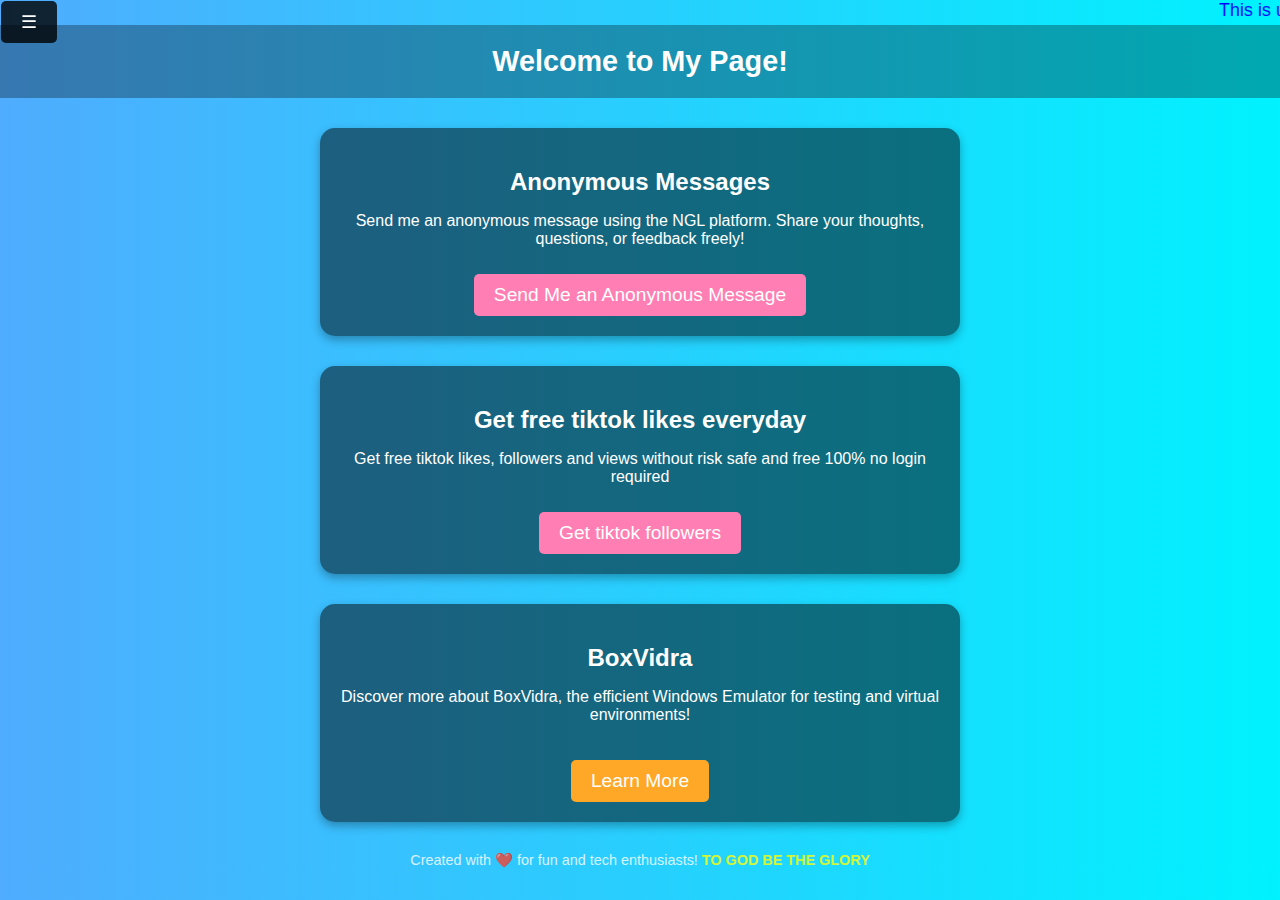
<file: index.html>
<!DOCTYPE html>
<html lang="en">
<head>
  <meta charset="UTF-8">
  <meta name="viewport" content="width=device-width, initial-scale=1.0">
  <title>Sliding Bar Example</title>
  <style>
    /* Global Styles */
    body {
      margin: 0;
      font-family: Arial, sans-serif;
      background: linear-gradient(to right, #4facfe, #00f2fe);
      color: #fff;
    }

    /* Sliding Bar Styles */
    .sliding-bar {
      height: 100%;
      width: 250px;
      position: fixed;
      top: 0;
      left: -250px;
      background-color: rgba(0, 0, 0, 0.8);
      overflow-x: hidden;
      transition: 0.3s;
      padding-top: 20px;
      z-index: 1000;
    }

    .sliding-bar ul {
      list-style-type: none;
      padding: 0;
    }

    .sliding-bar ul li {
      padding: 10px 20px;
    }

    .sliding-bar ul li a {
      color: #fff;
      text-decoration: none;
      font-size: 18px;
      display: block;
    }

    .sliding-bar ul li a:hover {
      background: rgba(255, 255, 255, 0.2);
    }

    .close-bar {
      position: absolute;
      top: 10px;
      right: 20px;
      font-size: 24px;
      color: #fff;
      background: none;
      border: none;
      cursor: pointer;
    }

    .open-bar {
      font-size: 18px;
      cursor: pointer;
      background-color: rgba(0, 0, 0, 0.8);
      color: white;
      border: none;
      padding: 10px 20px;
      border-radius: 5px;
      position: fixed;
      top: 1px;
      left: 1px;
      z-index: 1100;
    }

    .open-bar:hover {
      background-color: rgba(0, 0, 0, 0.6);
    }
  </style>
</head>
<body>
  <div class="sliding-bar" id="slidingBar">
    <button class="close-bar" onclick="toggleSlidingBar()">×</button>
    <ul>
      <li><a href="index.html">Home</a></li>
      <li><a href="egg.html">Easter</a></li>
      <li><a href="#">tricks & tips</a></li>
      <li><a href="about.html">About</a></li>
    </ul>
  </div>

  <button class="open-bar" onclick="toggleSlidingBar()">☰</button>

  <script>
    function toggleSlidingBar() {
      const bar = document.getElementById('slidingBar');
      if (bar.style.left === '0px') {
        bar.style.left = '-250px'; // Hide
      } else {
        bar.style.left = '0px'; // Show
      }
    }
  </script>

</body>
</html>

<!DOCTYPE html>
<html lang="en">
<head>
  <meta charset="UTF-8">
  <meta name="viewport" content="width=device-width, initial-scale=1.0">
  <title>Welcome to My Page</title>
  <style>
    /* Global Styles */
    body {
      margin: 0;
      font-family: Arial, sans-serif;
      background: linear-gradient(to right, #4facfe, #00f2fe);
      color: #fff;
      text-align: center;
    }

    header {
      padding: 20px;
      background: rgba(0, 0, 0, 0.3);
      font-size: 1.8em;
      font-weight: bold;
    }

    .container {
      margin: 30px auto;
      padding: 20px;
      width: 90%;
      max-width: 600px;
      background: rgba(0, 0, 0, 0.5);
      border-radius: 15px;
      box-shadow: 0px 4px 10px rgba(0, 0, 0, 0.3);
    }

    .section-title {
      font-size: 1.5em;
      margin-bottom: 10px;
    }

    a {
      display: inline-block;
      margin-top: 10px;
      padding: 10px 20px;
      font-size: 1.2em;
      color: #fff;
      text-decoration: none;
      background: #ff7eb3;
      border-radius: 5px;
      transition: background 0.3s ease-in-out;
    }

    a:hover {
      background: #e65195;
    }

    .info-button {
      display: inline-block;
      margin-top: 20px;
      padding: 10px 20px;
      font-size: 1.2em;
      color: #fff;
      text-decoration: none;
      background: #ffa726;
      border-radius: 5px;
      cursor: pointer;
      transition: background 0.3s ease-in-out;
    }

    .info-button:hover {
      background: #fb8c00;
    }

    .details {
      margin-top: 20px;
      font-size: 1em;
      display: none;
      animation: fadeIn 0.5s ease-in-out;
    }

    @keyframes fadeIn {
      from {
        opacity: 0;
      }
      to {
        opacity: 1;
      }
    }

    footer {
      margin-top: 30px;
      font-size: 0.9em;
      opacity: 0.8;
    }
  </style>
</head>
<body>
	
	<marquee behavior="scroll" direction="left" scrollamount="8" style="color: blue; font-size: 18px;">
        This is under developing. Stay tuned for updates!
    </marquee>
  <header>
    Welcome to My Page!
  </header>

  <!-- NGL Section -->
  <div class="container">
    <h2 class="section-title">Anonymous Messages</h2>
    <p>Send me an anonymous message using the NGL platform. Share your thoughts, questions, or feedback freely!</p>
    <a href="https://ngl.link/jeremy68810" target="_blank">Send Me an Anonymous Message</a>
  </div>
  
    <!-- free tiktokSection -->
  <div class="container">
    <h2 class="section-title">Get free tiktok likes everyday</h2>
    <p>Get free tiktok likes, followers and views without risk safe and free 100% no login required</p>
    <a href="https://topliker.net/" target="_blank">Get tiktok followers</a>
  </div>

  <!-- BoxVidra Section -->
  <div class="container">
    <h2 class="section-title">BoxVidra</h2>
    <p>Discover more about BoxVidra, the efficient Windows Emulator for testing and virtual environments!</p>
    <div class="info-button" onclick="toggleDetails()">Learn More</div>
    <div class="details" id="details">
      <p>
        <strong>BoxVidra</strong> is a lightweight and efficient Windows emulator designed for seamless application testing and virtual environments.
        It provides cross-platform support, easy installation, and fast performance.
      </p>
      <p>Perfect for developers, gamers, and enthusiasts who want to experience Windows features on other operating systems.</p>
     <a href="https://github.com/AGENT404TRD/BOXVIDRA-PROJECT" target="_blank">Link</a>
   </div>
  </div>
  <footer>
    Created with ❤️ for fun and tech enthusiasts!
 <span style="color: yellow; font-weight: bold;">TO GOD BE THE GLORY</span>
 </footer>

  <script>
    function toggleDetails() {
      const details = document.getElementById('details');
      if (details.style.display === 'none' || details.style.display === '') {
        details.style.display = 'block';
      } else {
        details.style.display = 'none';
      }
    }
  </script>
</body>
</html>
</file>
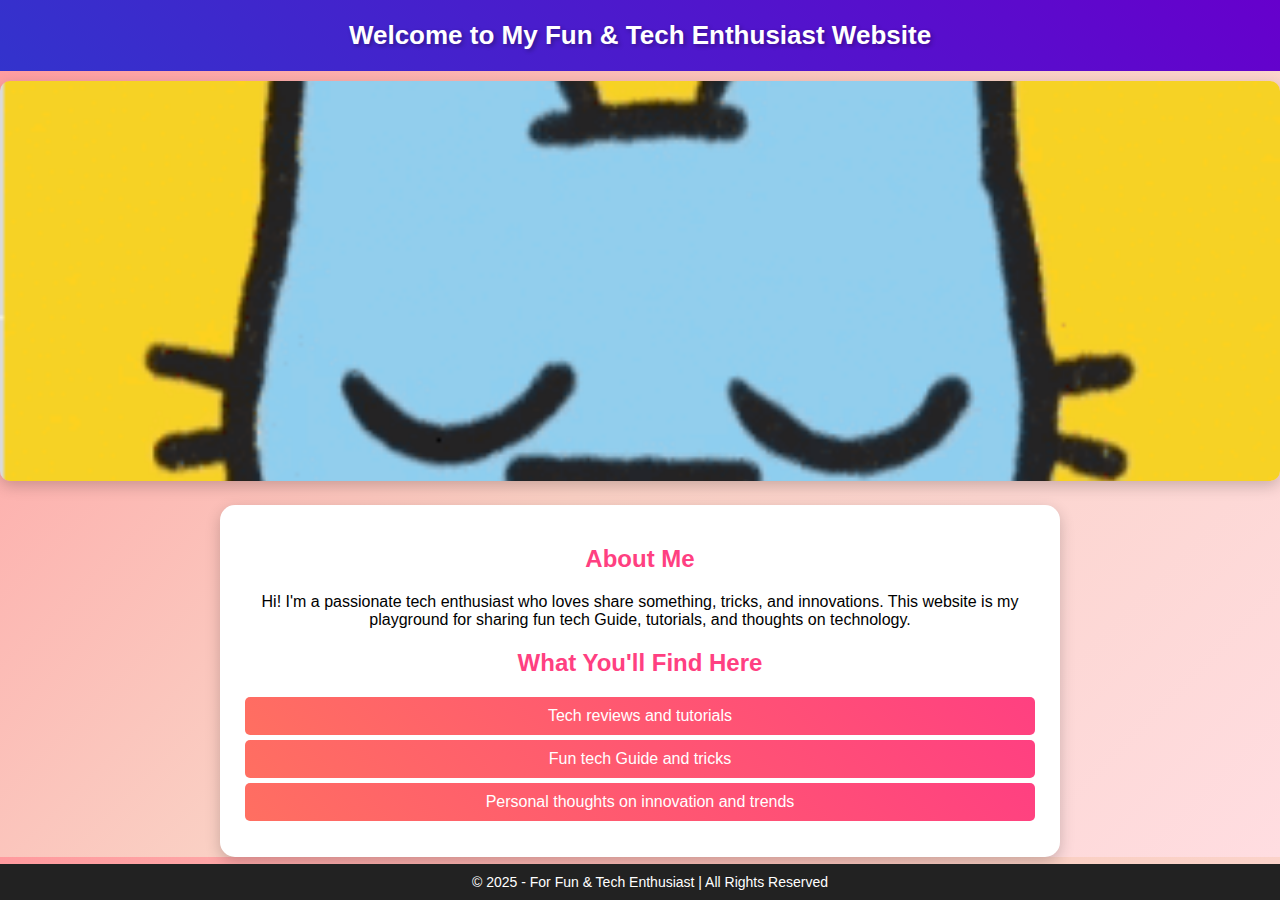
<file: about.html>
<!DOCTYPE html>
<html lang="en">
<head>
    <meta charset="UTF-8">
    <meta name="viewport" content="width=device-width, initial-scale=1.0">
    <title>For Fun & Tech Enthusiast</title>
    <style>
        body {
            font-family: Arial, sans-serif;
            margin: 0;
            padding: 0;
            text-align: center;
            background: linear-gradient(135deg, #ff9a9e, #fad0c4, #ffdde1);
        }
        header {
            background: linear-gradient(45deg, #3333cc, #6600cc);
            color: white;
            padding: 20px;
            font-size: 26px;
            font-weight: bold;
            text-shadow: 2px 2px 4px rgba(0,0,0,0.3);
        }
        .cover-gif {
            width: 100%;
            max-height: 400px;
            object-fit: cover;
            margin-top: 10px;
            border-radius: 10px;
            box-shadow: 0px 5px 15px rgba(0,0,0,0.2);
            transition: transform 0.3s ease-in-out;
        }
        .cover-gif:hover {
            transform: scale(1.05);
        }
        .container {
            padding: 20px;
            max-width: 800px;
            margin: auto;
            background: white;
            border-radius: 15px;
            box-shadow: 0px 5px 15px rgba(0,0,0,0.2);
            margin-top: 20px;
        }
        h2 {
            color: #ff4081;
        }
        ul {
            list-style: none;
            padding: 0;
        }
        li {
            background: linear-gradient(45deg, #ff6f61, #ff4081);
            color: white;
            padding: 10px;
            margin: 5px;
            border-radius: 5px;
            transition: 0.3s;
        }
        li:hover {
            background: linear-gradient(45deg, #ff4081, #ff6f61);
            transform: scale(1.05);
        }
        footer {
            background: #222;
            color: white;
            padding: 10px;
            position: fixed;
            bottom: 0;
            width: 100%;
            font-size: 14px;
        }
    </style>
</head>
<body>

    <header>Welcome to My Fun & Tech Enthusiast Website</header>

    <img src="your-cover-gif.gif" alt="Cover GIF" class="cover-gif">

    <div class="container">
        <h2>About Me</h2>
        <p>Hi! I'm a passionate tech enthusiast who loves share something, tricks, and innovations. 
        This website is my playground for sharing fun tech Guide, tutorials, and thoughts on technology.</p>

        <h2>What You'll Find Here</h2>
        <ul>
            <li>Tech reviews and tutorials</li>
            <li>Fun tech Guide and tricks</li>
            <li>Personal thoughts on innovation and trends</li>
        </ul>
    </div>

    <footer>© 2025 - For Fun & Tech Enthusiast | All Rights Reserved</footer>

</body>
</html>
</file>
